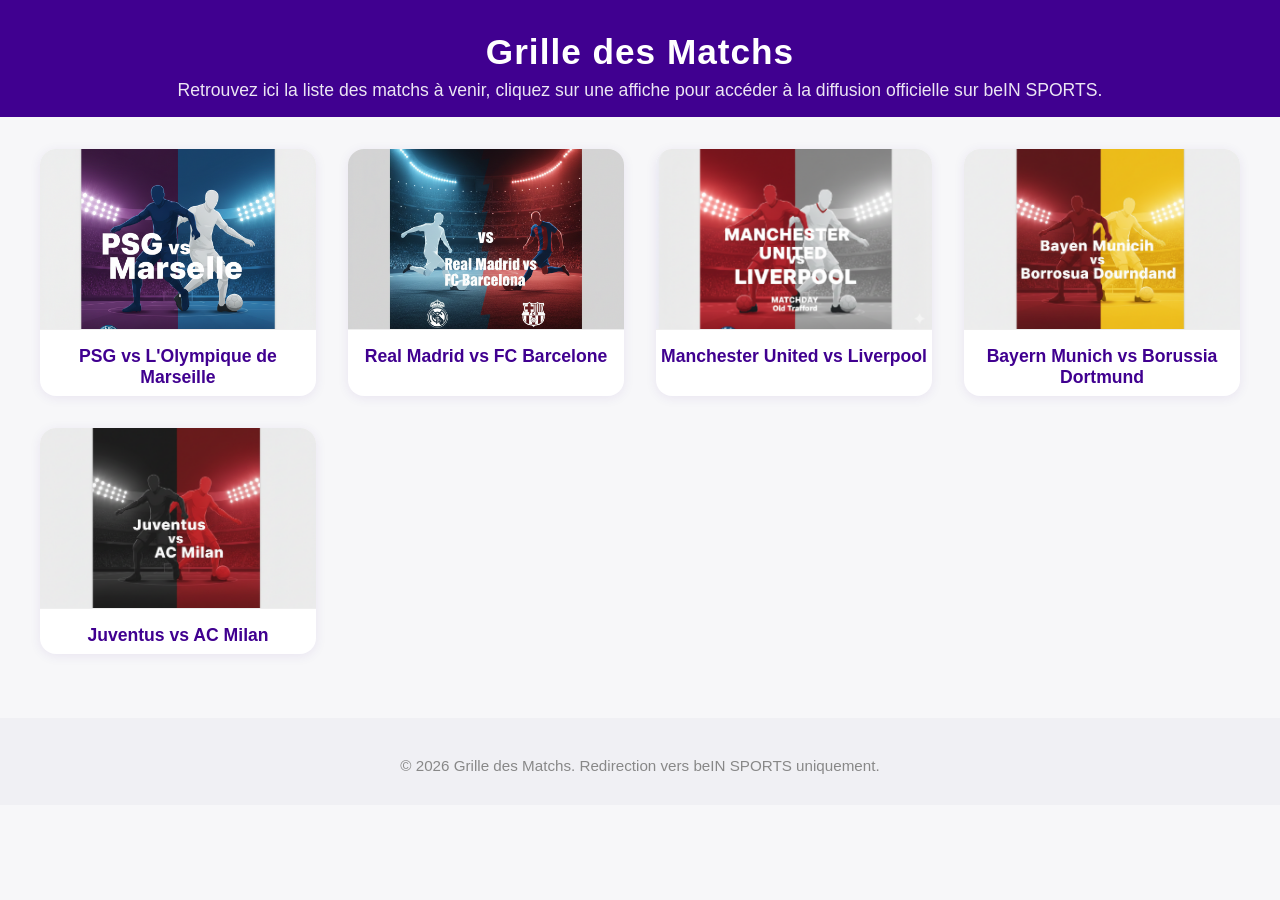
<file: index.html>
<!DOCTYPE html>
<html lang="fr">
<head>
    <meta charset="UTF-8">
    <meta name="viewport" content="width=device-width, initial-scale=1.0">
    <title>Grille des Matchs - beIN SPORTS</title>
    <link rel="stylesheet" href="style.css">
</head>
<body>
    <header>
        <h1>Grille des Matchs</h1>
        <p>Retrouvez ici la liste des matchs à venir, cliquez sur une affiche pour accéder à la diffusion officielle sur beIN SPORTS.</p>
    </header>
    <main>
        <div id="matches-grid" class="grid-container">
            <!-- Les cartes de matchs seront générées ici par JavaScript -->
        </div>
    </main>
    <footer>
        <p>© 2026 Grille des Matchs. Redirection vers beIN SPORTS uniquement.</p>
    </footer>
    <script src="script.js"></script>
</body>
</html>
</file>
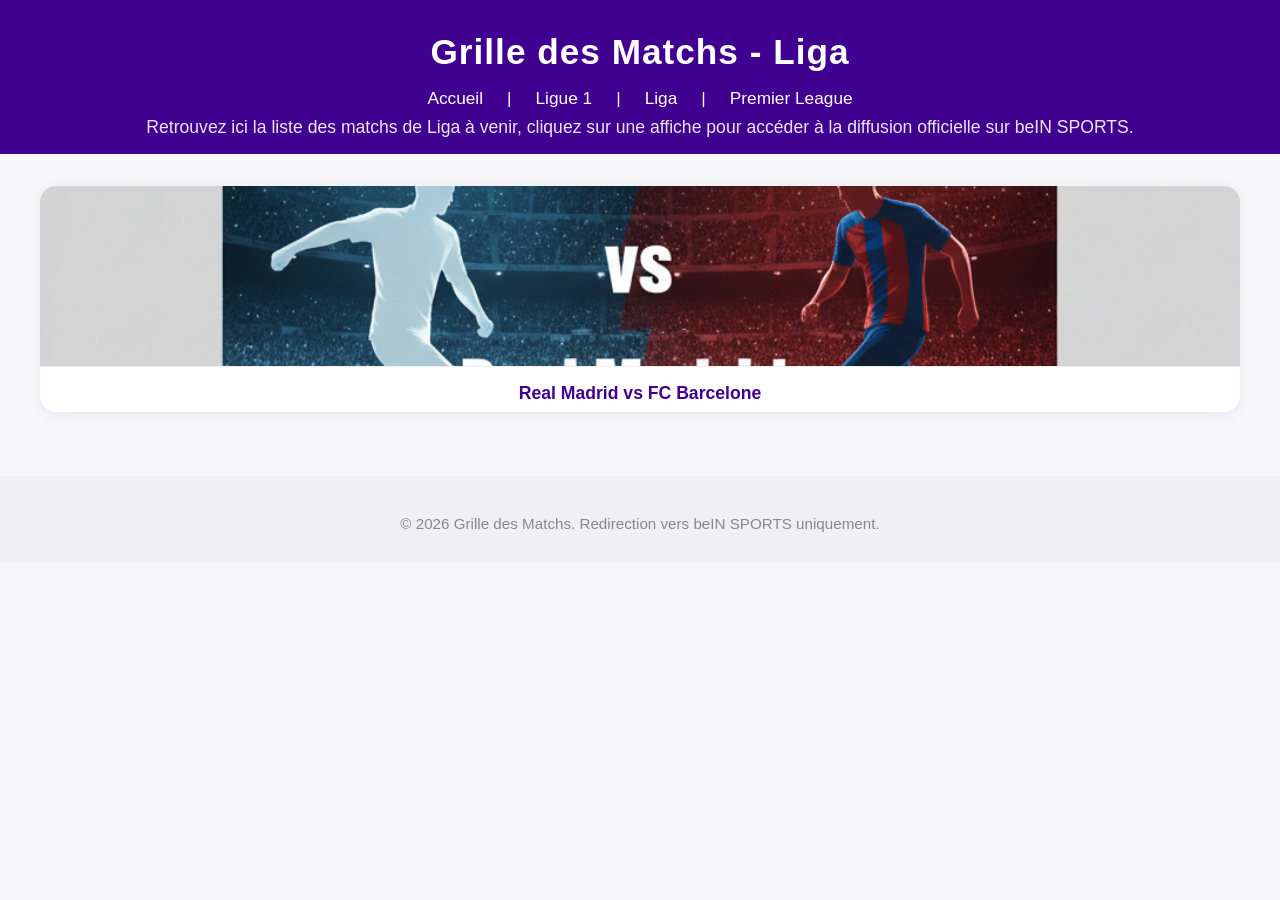
<file: liga.html>
<!DOCTYPE html>
<html lang="fr">
<head>
    <meta charset="UTF-8">
    <meta name="viewport" content="width=device-width, initial-scale=1.0">
    <title>Liga - Grille des Matchs</title>
    <link rel="stylesheet" href="style.css">
</head>
<body>
    <header>
        <h1>Grille des Matchs - Liga</h1>
        <nav class="main-nav">
            <a href="index.html">Accueil</a> |
            <a href="ligue1.html">Ligue 1</a> |
            <a href="liga.html">Liga</a> |
            <a href="premierleague.html">Premier League</a>
        </nav>
        <p>Retrouvez ici la liste des matchs de Liga à venir, cliquez sur une affiche pour accéder à la diffusion officielle sur beIN SPORTS.</p>
    </header>
    <main>
        <div id="matches-grid" class="grid-container"></div>
    </main>
    <footer>
        <p>© 2026 Grille des Matchs. Redirection vers beIN SPORTS uniquement.</p>
    </footer>
    <script src="script.js"></script>
    <script>
      afficherMatchsParCompetition('Liga');
    </script>
</body>
</html>
</file>
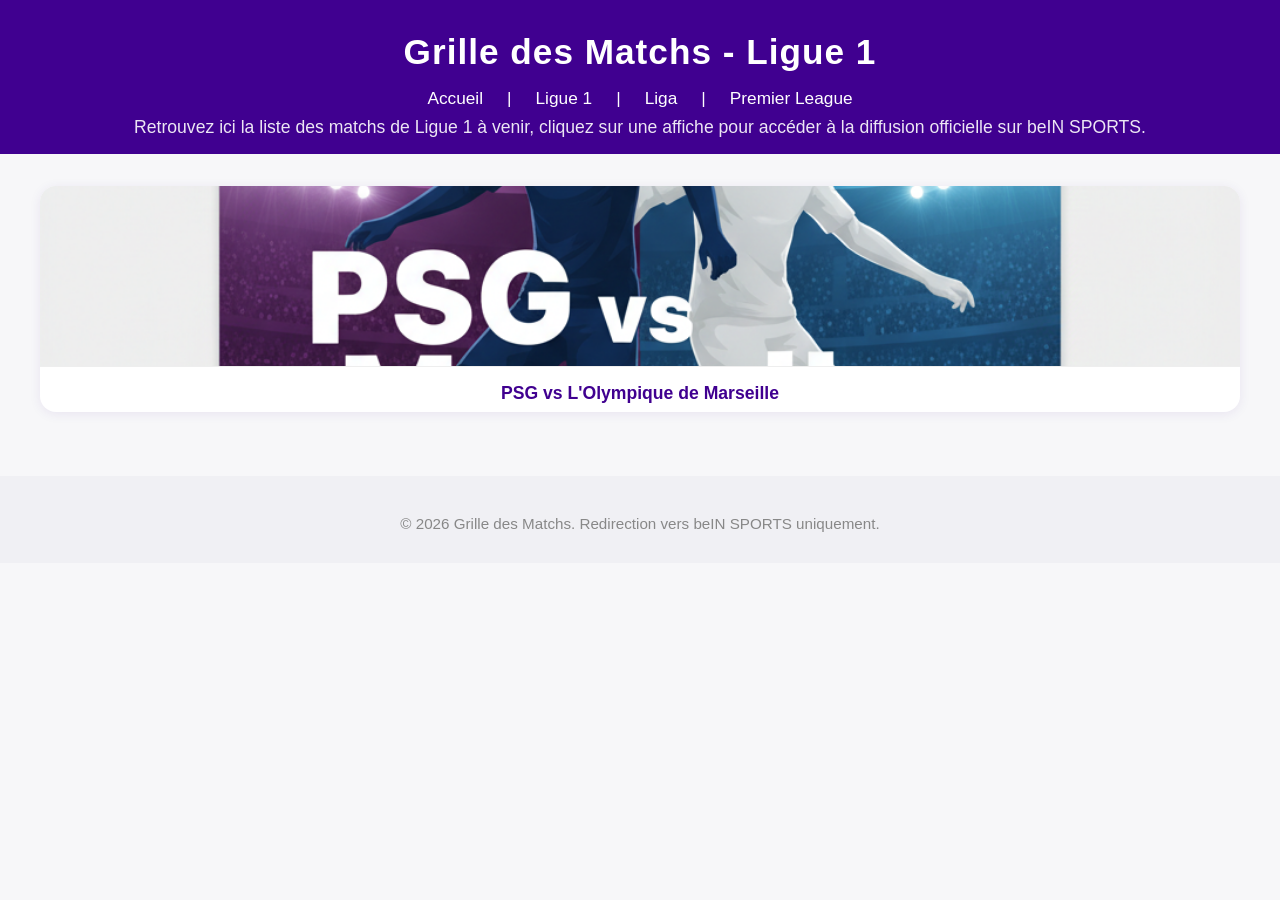
<file: ligue1.html>
<!DOCTYPE html>
<html lang="fr">
<head>
    <meta charset="UTF-8">
    <meta name="viewport" content="width=device-width, initial-scale=1.0">
    <title>Ligue 1 - Grille des Matchs</title>
    <link rel="stylesheet" href="style.css">
</head>
<body>
    <header>
        <h1>Grille des Matchs - Ligue 1</h1>
        <nav class="main-nav">
            <a href="index.html">Accueil</a> |
            <a href="ligue1.html">Ligue 1</a> |
            <a href="liga.html">Liga</a> |
            <a href="premierleague.html">Premier League</a>
        </nav>
        <p>Retrouvez ici la liste des matchs de Ligue 1 à venir, cliquez sur une affiche pour accéder à la diffusion officielle sur beIN SPORTS.</p>
    </header>
    <main>
        <div id="matches-grid" class="grid-container"></div>
    </main>
    <footer>
        <p>© 2026 Grille des Matchs. Redirection vers beIN SPORTS uniquement.</p>
    </footer>
    <script src="script.js"></script>
    <script>
      afficherMatchsParCompetition('Ligue 1');
    </script>
</body>
</html>
</file>
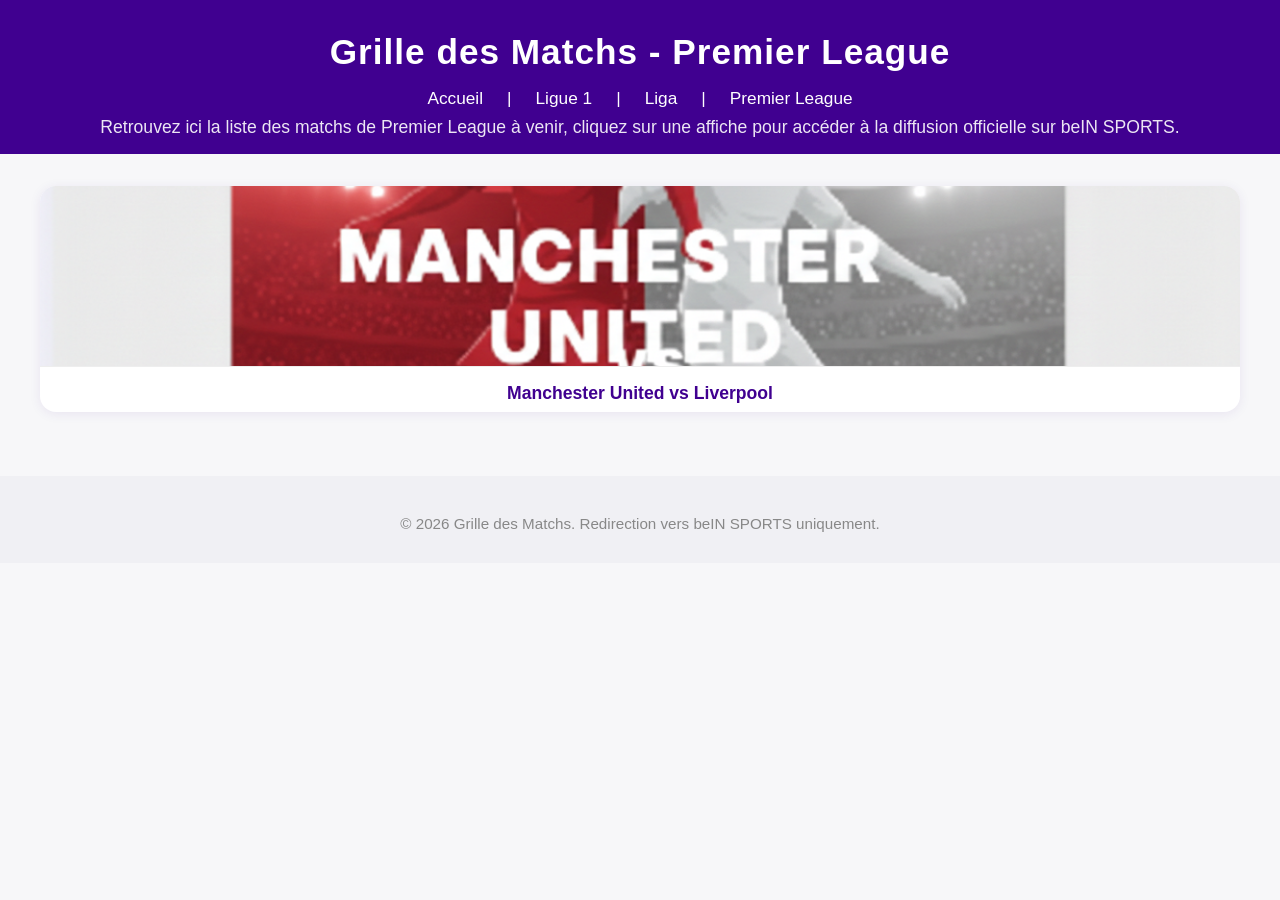
<file: premierleague.html>
<!DOCTYPE html>
<html lang="fr">
<head>
    <meta charset="UTF-8">
    <meta name="viewport" content="width=device-width, initial-scale=1.0">
    <title>Premier League - Grille des Matchs</title>
    <link rel="stylesheet" href="style.css">
</head>
<body>
    <header>
        <h1>Grille des Matchs - Premier League</h1>
        <nav class="main-nav">
            <a href="index.html">Accueil</a> |
            <a href="ligue1.html">Ligue 1</a> |
            <a href="liga.html">Liga</a> |
            <a href="premierleague.html">Premier League</a>
        </nav>
        <p>Retrouvez ici la liste des matchs de Premier League à venir, cliquez sur une affiche pour accéder à la diffusion officielle sur beIN SPORTS.</p>
    </header>
    <main>
        <div id="matches-grid" class="grid-container"></div>
    </main>
    <footer>
        <p>© 2026 Grille des Matchs. Redirection vers beIN SPORTS uniquement.</p>
    </footer>
    <script src="script.js"></script>
    <script>
      afficherMatchsParCompetition('Premier League');
    </script>
</body>
</html>
</file>
<file: style.css>
/* Menu de navigation principal */
.main-nav {
    margin: 1rem 0 0.5rem 0;
    font-size: 1.08rem;
}
.main-nav a {
    color: #fff;
    text-decoration: none;
    margin: 0 0.5rem;
    padding: 0.2rem 0.7rem;
    border-radius: 0.5rem;
    transition: background 0.2s, color 0.2s;
}
.main-nav a:hover, .main-nav a.active {
    background: #fff;
    color: #400090;
}
@media (max-width: 600px) {
    .main-nav {
        font-size: 0.98rem;
        display: flex;
        flex-wrap: wrap;
        justify-content: center;
    }
    .main-nav a {
        margin: 0.2rem 0.2rem;
        padding: 0.2rem 0.5rem;
    }
}
/* style.css */

body {
    margin: 0;
    font-family: 'Segoe UI', Arial, sans-serif;
    background: #f7f7f9;
    color: #222;
}

header {
    background: #400090;
    color: #fff;
    padding: 2rem 1rem 1rem 1rem;
    text-align: center;
}

header h1 {
    margin: 0 0 0.5rem 0;
    font-size: 2.2rem;
    letter-spacing: 1px;
}

header p {
    margin: 0;
    font-size: 1.1rem;
    opacity: 0.9;
}

.grid-container {
    display: grid;
    grid-template-columns: repeat(auto-fit, minmax(220px, 1fr));
    gap: 2rem;
    padding: 2rem 1rem;
    max-width: 1200px;
    margin: 0 auto;
}

.match-card {
    background: #fff;
    border-radius: 1rem;
    box-shadow: 0 2px 12px rgba(64,0,144,0.08);
    overflow: hidden;
    transition: box-shadow 0.3s, transform 0.3s;
    cursor: pointer;
    display: flex;
    flex-direction: column;
    align-items: center;
    text-decoration: none;
}

.match-card:hover {
    box-shadow: 0 8px 24px rgba(64,0,144,0.18);
    transform: scale(1.04);
}

.match-card img {
    width: 100%;
    height: 180px;
    object-fit: cover;
    transition: transform 0.3s;
    border-bottom: 1px solid #eee;
}

.match-card:hover img {
    transform: scale(1.07);
}

.match-title {
    font-size: 1.1rem;
    font-weight: 600;
    margin: 1rem 0 0.5rem 0;
    color: #400090;
    text-align: center;
}

footer {
    text-align: center;
    padding: 1.5rem 1rem 1rem 1rem;
    font-size: 0.95rem;
    color: #888;
    background: #f0f0f4;
    margin-top: 2rem;
}

@media (max-width: 600px) {
    header h1 {
        font-size: 1.4rem;
    }
    .grid-container {
        gap: 1rem;
        padding: 1rem 0.3rem;
    }
    .match-card img {
        height: 120px;
    }
}
</file>
